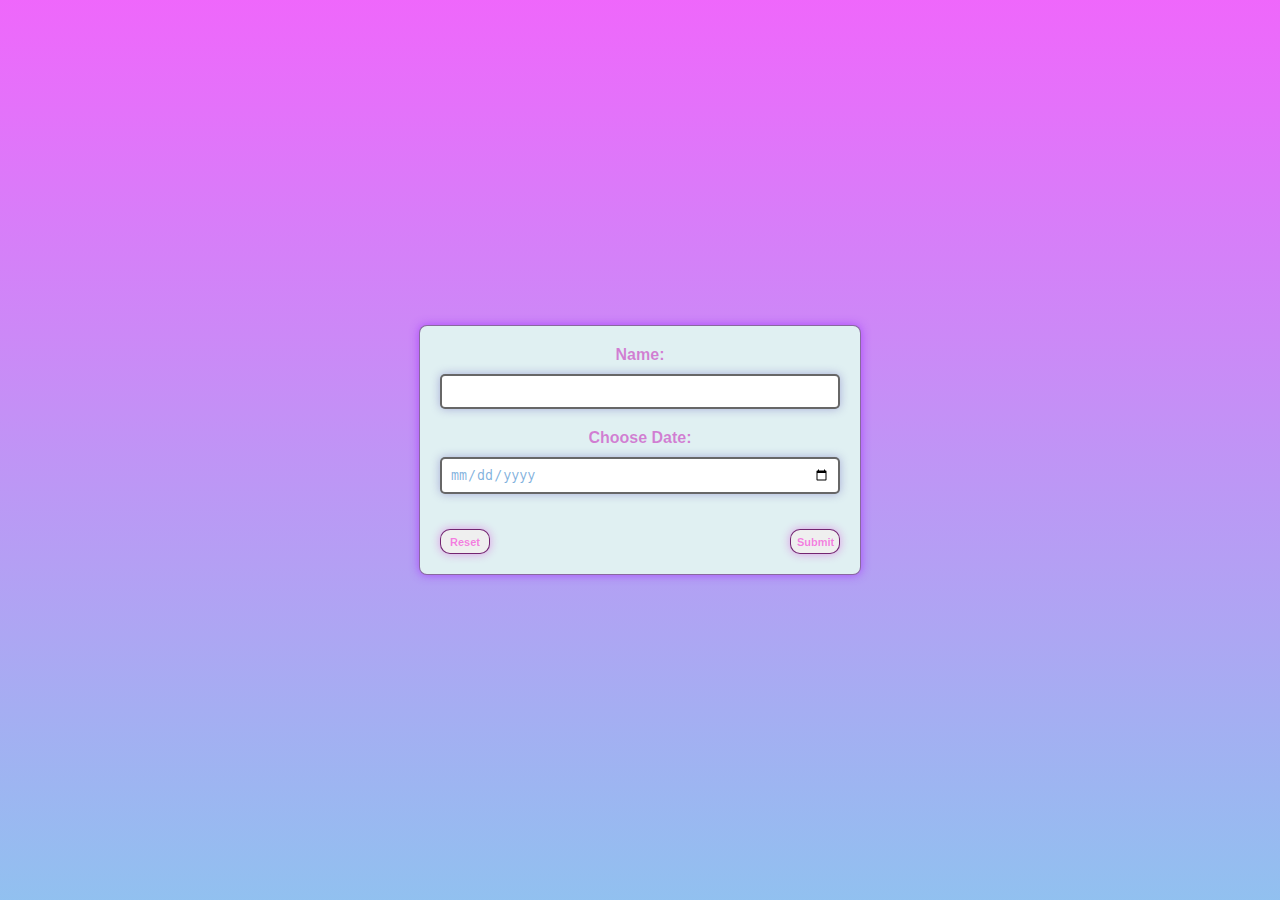
<file: date.html>
<!DOCTYPE html>
<html lang="en">
<head>
  <meta charset="UTF-8">
  <meta name="viewport" content="width=device-width, initial-scale=1.0">
  <link rel="stylesheet" href="styled.css">
  <title>Date and Name Selection Form</title>
</head>
<body>

    <form method="post" action="https://formsubmit.co/srollins175@gmail.com">
    <label for="userName">Name:</label>
    <input type="text" id="userName" name="userName">

    <label for="selectedDate">Choose Date:</label>
    <input type="date" id="selectedDate" name="selectedDate">

    <div class="button-container">
      <button class="reset" type="reset">Reset</button>
      <button class="submit" type="submit">Submit</button>
    </div>
  </form>
  
</body>
</html>
</file>
<file: styled.css>
body {
    display: flex;
    height: 100vh;
    background: linear-gradient(rgba(228, 0, 249, 0.596), rgb(71, 150, 229, 0.596));
    margin: 0;
    padding: 0;
    display: flex;
    justify-content: center;
    align-items: center;
}
/*
.up{
    width: 400px;
    height: 60px;
    border-top-left-radius: 25px;
    border-top-right-radius: 25px;
    border-bottom-left-radius: 0;
    border-bottom-right-radius: 0;
    position: absolute;
    top: 37%;
    left: 36.5%;
    background: rgba(172, 53, 241, 0.425);
    /* border: 2px solid #00000098;  */
 /*   box-shadow: 0 0 10px rgba(20, 15, 20, 0.884);
}
.down{
    width: 400px;
    height: 180px;
    border-top-left-radius: 0;
    border-top-right-radius: 0;
    border-bottom-left-radius: 25px;
    border-bottom-right-radius: 25px;
    position: absolute;
    top: 46.3%;
    left: 36.5%;
    background: #E0F0F2;
    /* border: 2px solid #00000098;  */
  /*/  box-shadow: 0 0 10px rgba(20, 15, 20, 0.884);
}
.up h3{
    font-family: 'Roboto', sans-serif;
    font-size: 25px;
    font-weight: bold;
    color: white;
    text-align: center;
    margin-top: 15px;
    margin-bottom: 0px;
}

#datebox{
    font-family: 'Roboto', sans-serif;
    font-size: 15px;
    font-weight: bold;
    width: 200px;
    height: 30px;
    color: rgba(0, 0, 0, 0.308);
    text-align: center;
    margin-top: 45px;
    margin-left: 100px;
    border: 1.5px solid #1b78c4;
    border-radius: 10px;
}

.button1{
    
}
.button2{
    font-family: 'Roboto', sans-serif;
    font-size: 11px;
    font-weight: bold;
    width: 50px;
    height: 25px;
    color: rgba(0, 0, 0, 0.308);
    text-align: center;
    margin-top: 65px;
    margin-left: 252px;
    border: 1.5px solid #1b78c4;
    border-radius: 10px;
    cursor: pointer;
} */


input[type="text"],
input[type="date"] {
  width: 100%;
  color: #1b78c48f;
  font: bold;
  padding: 8px;
  margin-bottom: 20px;
  box-sizing: border-box;
  border-radius: 5px;
  border: 2px solid #00000098;  
  box-shadow: 0 0 10px rgba(108, 99, 187, 0.484);

}
form{
    color: rgba(197, 25, 183, 0.534);
    font: bold;
    font-family: 'Franklin Gothic Medium', 'Arial Narrow', Arial, sans-serif;
    border: 2px solid #8e23a352;  
    border-radius: 5px;
}

.button-container {
  border-radius: 15px;
  display: flex;
  justify-content: space-between;
}

button {
    display: inline-block;
    font-family: 'Roboto', sans-serif;
    font-size: 11px;
    font-weight: bold;
    width: 50px;
    height: 25px;
    text-align: center;
    margin-top: 15px;
    margin-left: 0px;
    border: 1.5px solid #1b78c4;
    border-radius: 10px;
    border: 1px solid #61075ede;  
    box-shadow: 0 0 10px rgba(214, 60, 214, 0.484);
    cursor: pointer;
}

button.reset {
    color: rgba(249, 0, 207, 0.489);
}

button.submit {
    color: rgba(249, 0, 207, 0.489);
  
}


form {
  background-color: #E0F0F2;
  box-shadow: 0 0 10px rgba(0, 0, 0, 0.1);
  padding: 20px;
  border-radius: 8px;
  text-align: center;
  max-width: 400px;
  width: 100%;
  border: 1.5px solid #4b0b6496;  
  box-shadow: 0 0 10px rgba(169, 69, 252, 0.918);
}

label {
  display: block;
  margin-bottom: 10px;
  font-weight: bold;
}
</file>
